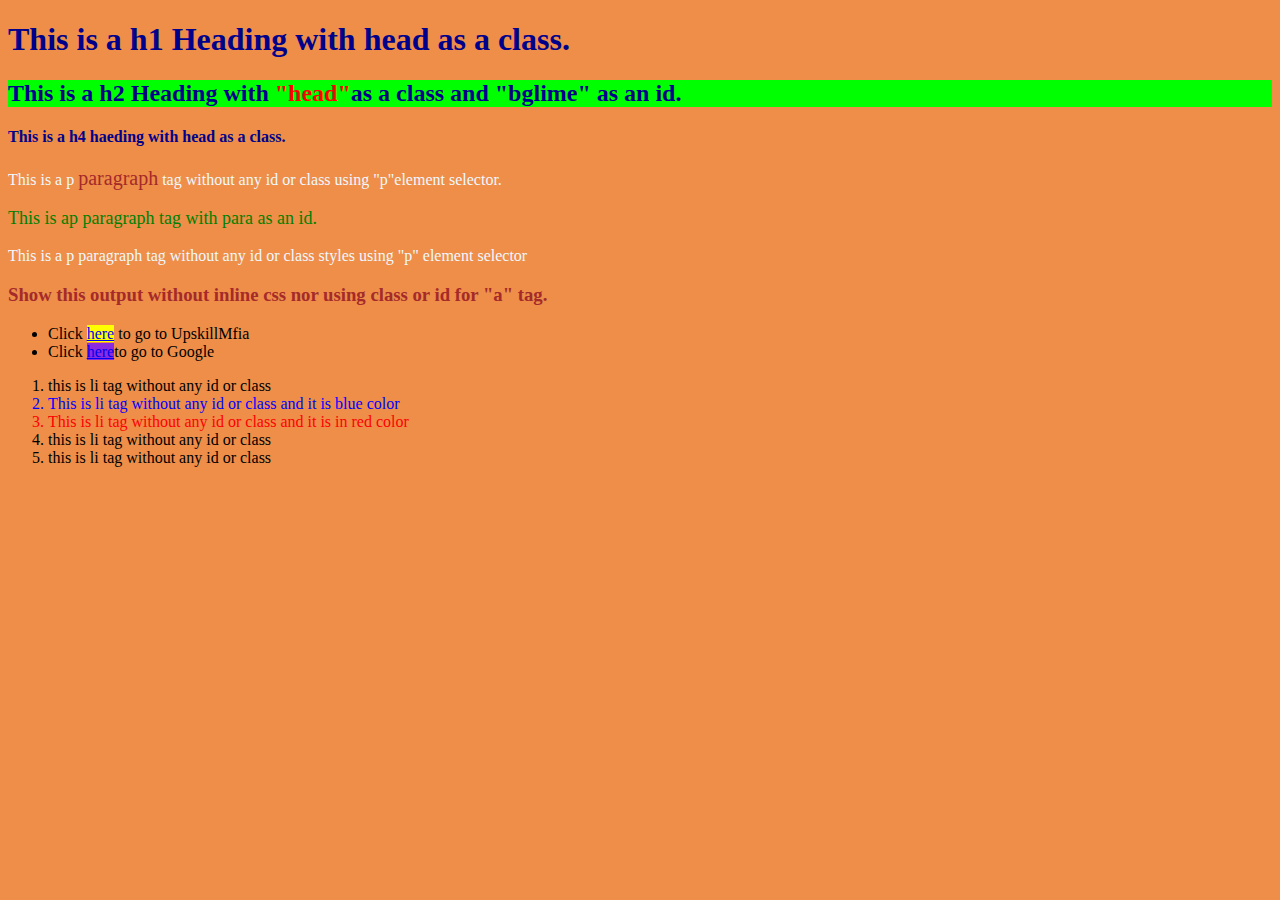
<file: task2/index.html>
<!DOCTYPE html>
<html lang="en">
<head>
    <meta charset="UTF-8">
    <meta name="viewport" content="width=device-width, initial-scale=1.0">
    <title>Styling Example</title>
    <link rel="stylesheet" href="style.css">
</head>
<body>
    <h1 class="head">This is a h1 Heading with head as a class.</h1>
    <h2 class="head" id="bglime">This is a h2 Heading with <span>"head"</span>as a class and "bglime" as an id.</h2>
    <h4 class="head">This is a h4 haeding with head as a class.</h3>
    
    <p>This is a p <span>paragraph</span> tag without any id or class using "p"element selector.</p>
    <p id="para">This is ap paragraph tag with para as an id.</p>
    <p>This is a p paragraph tag without any id or class styles using "p" element selector</p>

    <h3> Show this output without inline css nor using class or id for "a" tag.</h3>
    
    <ul>
        <li>Click <span><a href="#">here</a></span> to go to UpskillMfia</li>
        <li>Click <span><a href="#">here</a></span>to go to Google</li>
                
    </ul>
    <ol>
        <li>this is li tag without any id or class</li>
        <li>This is li tag without any id or class and it is blue color</li>
        <li>This is li tag without any id or class and it is in red color</li>
        <li>this is li tag without any id or class</li>
        <li>this is li tag without any id or class</li>
    </ol>
</body>
</html>
</file>
<file: task2/style.css>
body {
    background-color: rgb(238, 142, 73); 
}

.head {
    color: darkblue;
}

#bglime span {
    color: red;
}

#bglime {
    background-color: lime; 
}

p {
    color: aliceblue;
}

p span{
    color: brown;
    font-size: 20px;
}
#para {
    color: green; 
    font-size: 18px; 
}

ul li:nth-child(1) span {
    color: blue;
    background-color: yellow;
}

ul li:nth-child(2) span {
    color: blue;
    background-color: blueviolet;
}

ol li:nth-child(2) {
        color: blue;
}

ol li:nth-child(3) {
    color: red;
}
h3 {
    color: brown;
}
</file>
